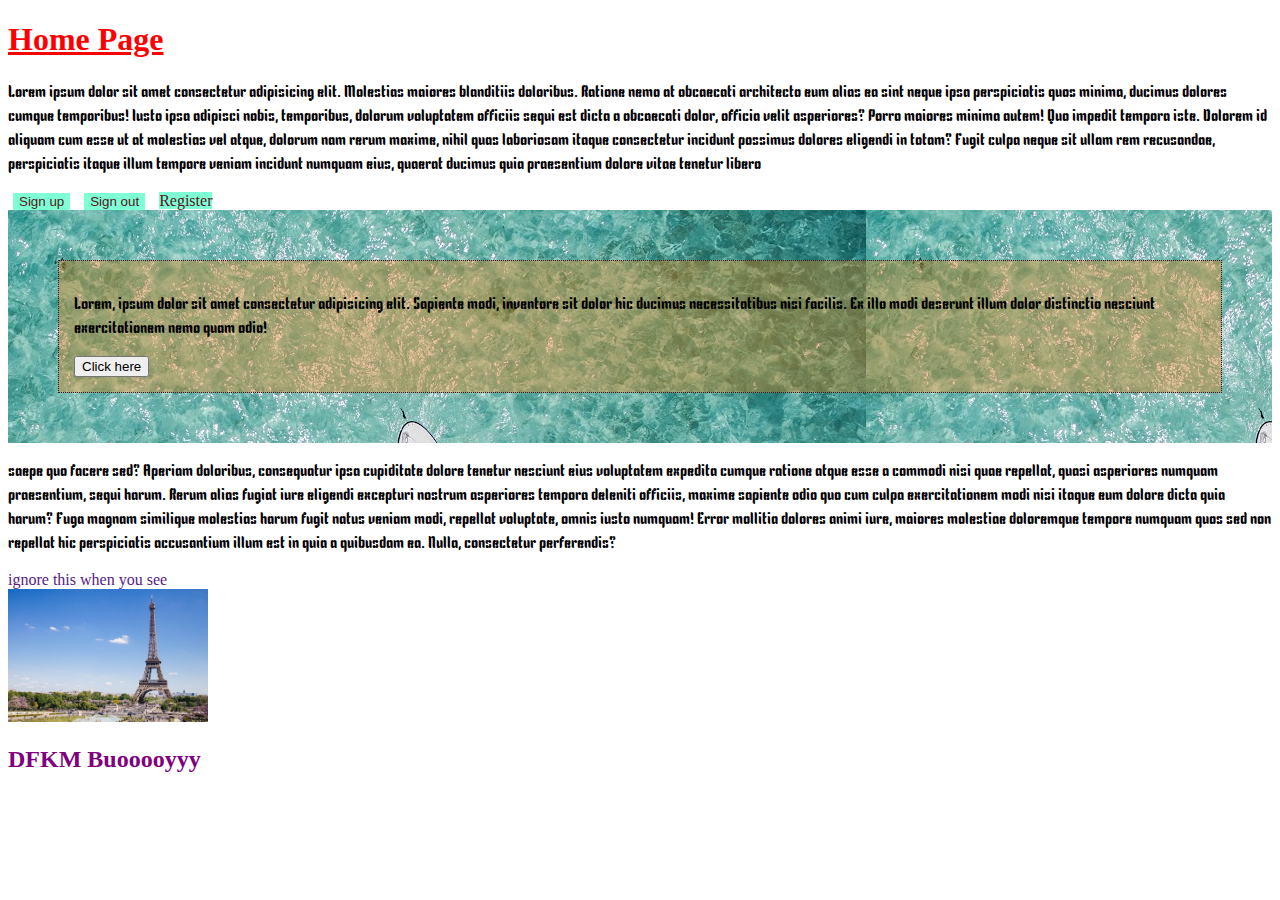
<file: plaground.html>
<!DOCTYPE html>
<html lang="en">

<head>
    <meta charset="UTF-8" />
    <meta http-equiv="X-UA-Compatible" content="IE=edge" />
    <meta name="viewport" content="width=device-width, initial-scale=1.0" />
    <title>Play Ground</title>

    <link rel="preconnect" href="https://fonts.googleapis.com" />
    <link rel="preconnect" href="https://fonts.gstatic.com" crossorigin />
    <link href="https://fonts.googleapis.com/css2?family=Kenia&family=Rubik+80s+Fade&display=swap" rel="stylesheet" />

    <link rel="stylesheet" href="playground.css" />
</head>

<body>
    <h1>Home Page</h1>

    <p>
        Lorem ipsum dolor sit amet consectetur adipisicing elit. Molestias maiores blanditiis doloribus. Ratione nemo at obcaecati architecto eum alias ea sint neque ipsa perspiciatis quos minima, ducimus dolores cumque temporibus! Iusto ipsa adipisci nobis,
        temporibus, dolorum voluptatem officiis sequi est dicta a obcaecati dolor, officia velit asperiores? Porro maiores minima autem! Quo impedit tempora iste. Dolorem id aliquam cum esse ut at molestias vel atque, dolorum nam rerum maxime, nihil quas
        laboriosam itaque consectetur incidunt possimus dolores eligendi in totam? Fugit culpa neque sit ullam rem recusandae, perspiciatis itaque illum tempore veniam incidunt numquam eius, quaerat ducimus quia praesentium dolore vitae tenetur libero
    </p>
    <button class="b">Sign up</button>

    <button class="b">Sign out</button>
    <a href="" class="b">Register</a>

    <div id="container">
        <div>
            <p>
                Lorem, ipsum dolor sit amet consectetur adipisicing elit. Sapiente modi, inventore sit dolor hic ducimus necessitatibus nisi facilis. Ex illo modi deserunt illum dolor distinctio nesciunt exercitationem nemo quam odio!
            </p>
            <button>Click here</button>
        </div>
    </div>

    <p>
        saepe quo facere sed? Aperiam doloribus, consequatur ipsa cupiditate dolore tenetur nesciunt eius voluptatem expedita cumque ratione atque esse a commodi nisi quae repellat, quasi asperiores numquam praesentium, sequi harum. Rerum alias fugiat iure eligendi
        excepturi nostrum asperiores tempora deleniti officiis, maxime sapiente odio quo cum culpa exercitationem modi nisi itaque eum dolore dicta quia harum? Fuga magnam similique molestias harum fugit natus veniam modi, repellat voluptate, omnis iusto
        numquam! Error mollitia dolores animi iure, maiores molestiae doloremque tempore numquam quos sed non repellat hic perspiciatis accusantium illum est in quia a quibusdam ea. Nulla, consectetur perferendis?
    </p>
    <a href="">ignore this when you see</a> <br />
    <img src="assets/images/paris.jpg" alt="go pariii" width="200" />

    <h2>DFKM Buooooyyy</h2>
</body>

</html>
</file>
<file: playground.css>
/* text properties */

h1 {
    color: red;
    text-decoration: underline;
    font-weight: bold;
}

h2 {
    color: purple
}

a {
    text-decoration: none;
}

p {
    line-height: 1.5;
    font-family: 'Kenia', cursive;
}

.b {
    background-color: aquamarine;
    border: none;
    margin: 0px 5px;
    color: rgb(82, 22, 32);
}

#container div {
    background-color: rgba(222, 130, 22, 0.4);
    padding: 15px;
    border: 1px dotted rgb(42, 30, 54);
}

#container div:hover {
    box-shadow: 5px 5px 50px rgb(71, 22, 22);
}


/* border-width: 1px; 
     border-style: dotted;
    border-color: blue;*/


/* you could also pad like this
padding/margin: 10px 20px. This will be applied to top and bottom (vertical), left and right (horizontal)
or
padding/margin: 10px 20px 30px 15px. this will be interpreted "top, right, bottom, left"
3 values goes "top, horizontal, bottom"
*/

#container {
    background-image: url(assets/images/ocean.jpg);
    padding: 50px;
}
</file>
